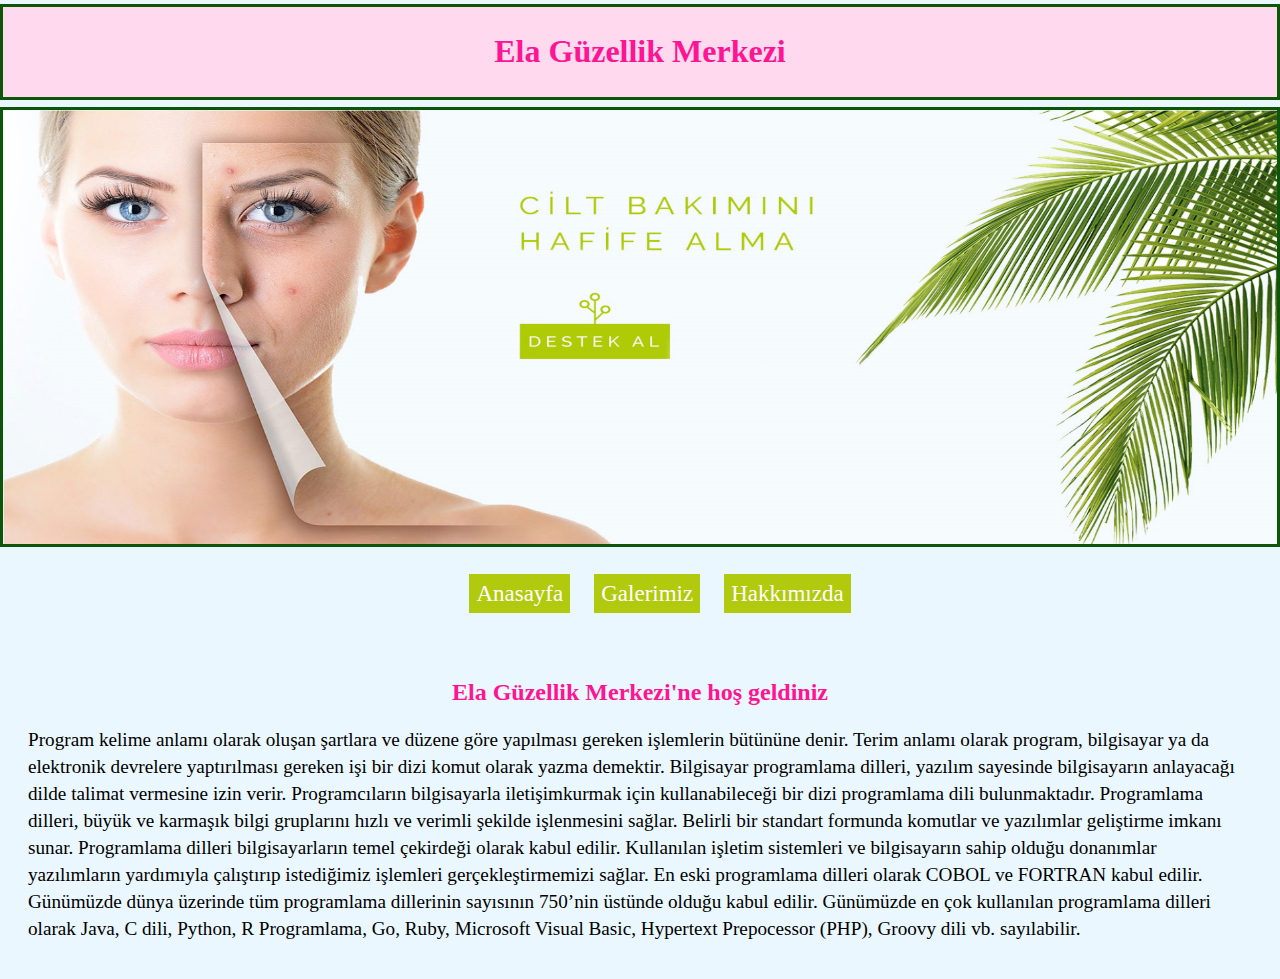
<file: index.html>
<!DOCTYPE html>
<html lang="tr">
    <head>
        <meta charset="UTF-8">
        <meta http-equiv="X-UA-Compatible" content="IE=edge">
        <meta name="viewport" content="width=device-width, initial-scale=1.0">
        <link rel="stylesheet" type="text/css" href="style.css">
        <title>Ela Güzellik Merkezi</title>
    </head>
    <body>
        <div class="header">
            <h1>
                Ela Güzellik Merkezi
            </h1>
        </div>
        <div>
            <img src="img/slider.jpg">
        </div class="slider">
        <div class="footer">
            <ul>
                <li><a href="index.html">Anasayfa</a></li>
                <li><a href="galeri.html">Galerimiz</a></li>
                <li><a href="hakkimizda.html">Hakkımızda</a></li>
            </ul>
            <br><br>
            <h2>Ela Güzellik Merkezi'ne hoş geldiniz </h2>
            <p> Program kelime anlamı olarak oluşan şartlara ve düzene göre yapılması gereken işlemlerin
                bütününe denir. Terim anlamı olarak program, bilgisayar ya da elektronik devrelere
                yaptırılması gereken işi bir dizi komut olarak yazma demektir. Bilgisayar programlama
                dilleri, yazılım sayesinde bilgisayarın anlayacağı dilde talimat vermesine izin verir.
                Programcıların bilgisayarla iletişimkurmak için kullanabileceği bir dizi programlama dili
                bulunmaktadır. Programlama dilleri, büyük ve karmaşık bilgi gruplarını hızlı ve verimli
                şekilde işlenmesini sağlar. Belirli bir standart formunda komutlar ve yazılımlar geliştirme
                imkanı sunar. Programlama dilleri bilgisayarların temel çekirdeği olarak kabul edilir.
                Kullanılan işletim sistemleri ve bilgisayarın sahip olduğu donanımlar yazılımların
                yardımıyla çalıştırıp istediğimiz işlemleri gerçekleştirmemizi sağlar. En eski
                programlama dilleri olarak COBOL ve FORTRAN kabul edilir. Günümüzde dünya üzerinde tüm
                programlama dillerinin sayısının 750’nin üstünde olduğu kabul edilir. Günümüzde en çok
                kullanılan programlama dilleri olarak Java, C dili, Python, R Programlama, Go, Ruby,
                Microsoft Visual Basic, Hypertext Prepocessor (PHP), Groovy dili vb. sayılabilir.
            </p>
            <br>
        </div>
    </body>
</html>
</file>
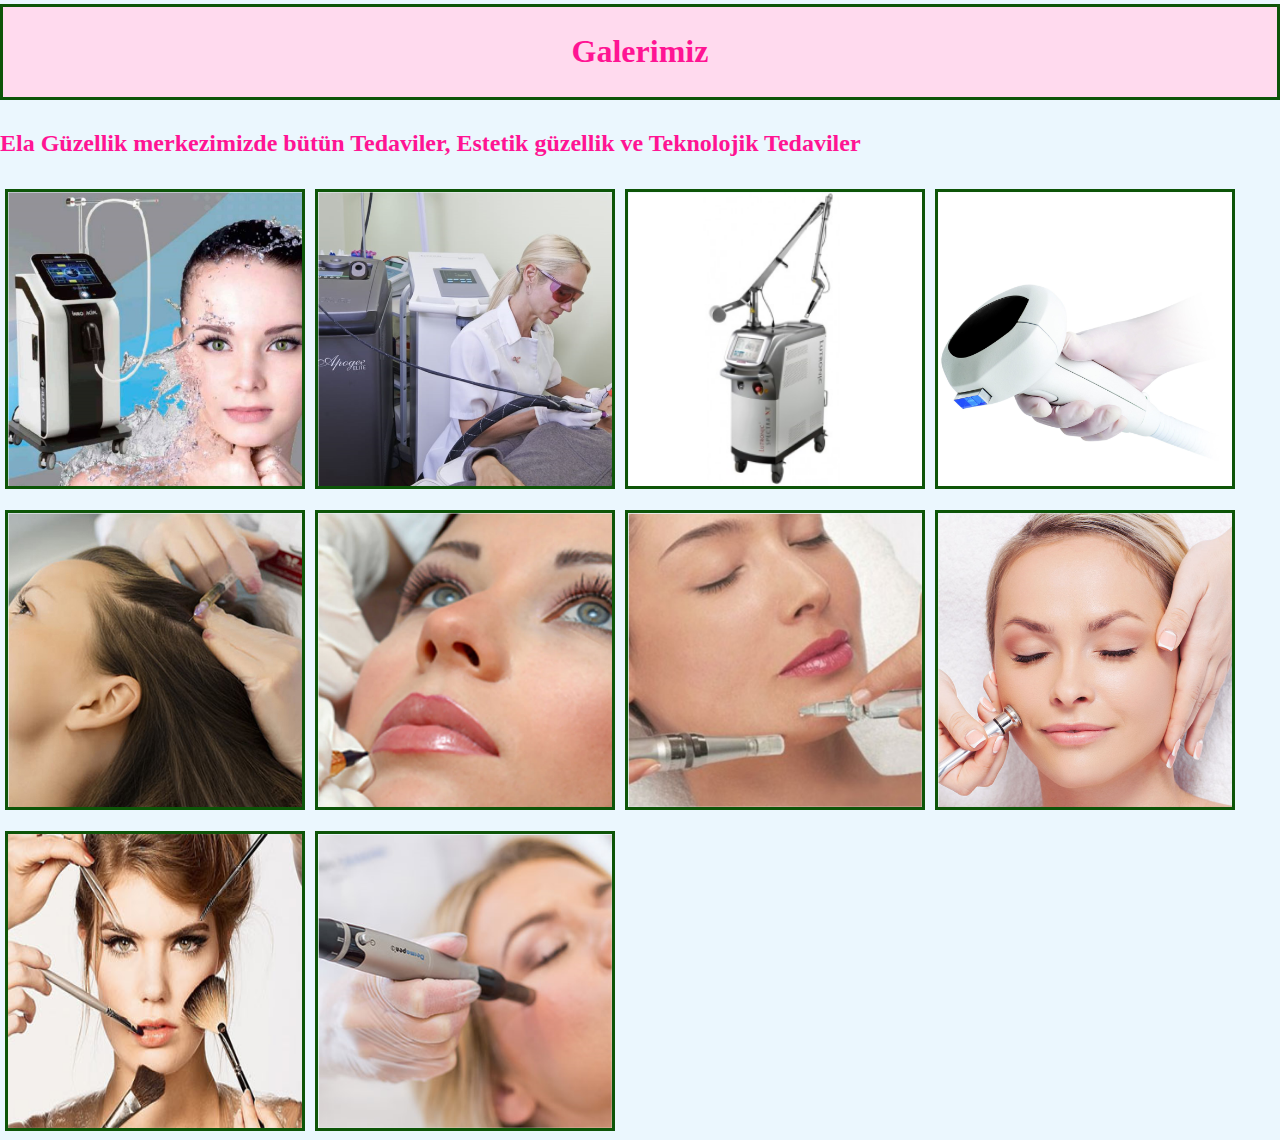
<file: galeri.html>
<!DOCTYPE html>
<html lang="tr">
  <head>
      <meta charset="UTF-8">
      <meta http-equiv="X-UA-Compatible" content="IE=edge">
      <meta name="viewport" content="width=device-width, initial-scale=1.0">
      <link rel="stylesheet" type="text/css" href="style.css">
      <title>Galeri</title>
  </head>
  <body>
      <div class="header">
          <h1>
              Galerimiz
          </h1>
      </div>
      <div class="footer">
          <h2 style="text-align: left;">Ela Güzellik merkezimizde bütün Tedaviler, Estetik güzellik ve Teknolojik Tedaviler</h2>
      </div>
      <div class="row">
        <div class="column">
          <img src="img/2.jpg" style="width:300px; height: 300px;">
        </div>
        <div class="column">
          <img src="img/3.jpg" style="width:300px; height: 300px;">
        </div>
        <div class="column">
          <img src="img/5.jpg" style="width:300px; height: 300px;">
        </div>
        <div class="column">
          <img src="img/6.jpg" style="width:300px; height: 300px;">
        </div>
        <div class="column">
          <img src="img/7.jpg" style="width:300px; height: 300px;">
        </div>
        <div class="column">
          <img src="img/8.jpg" style="width:300px; height: 300px;">
        </div>
        <div class="column">
          <img src="img/9.jpg" style="width:300px; height: 300px;">
        </div>
        <div class="column">
          <img src="img/10.jpg" style="width:300px; height: 300px;">
        </div>
        <div class="column">
          <img src="img/guzellik-uzmani.jpg" style="width:300px; height: 300px;">
        </div>
        <div class="column">
          <img src="img/dermapen-ad235aaf-c99e-4319-b204-7d028f31e22c.jpg" style="width:300px; height: 300px;">
        </div>
      </div>
  </body>
</html>
</file>
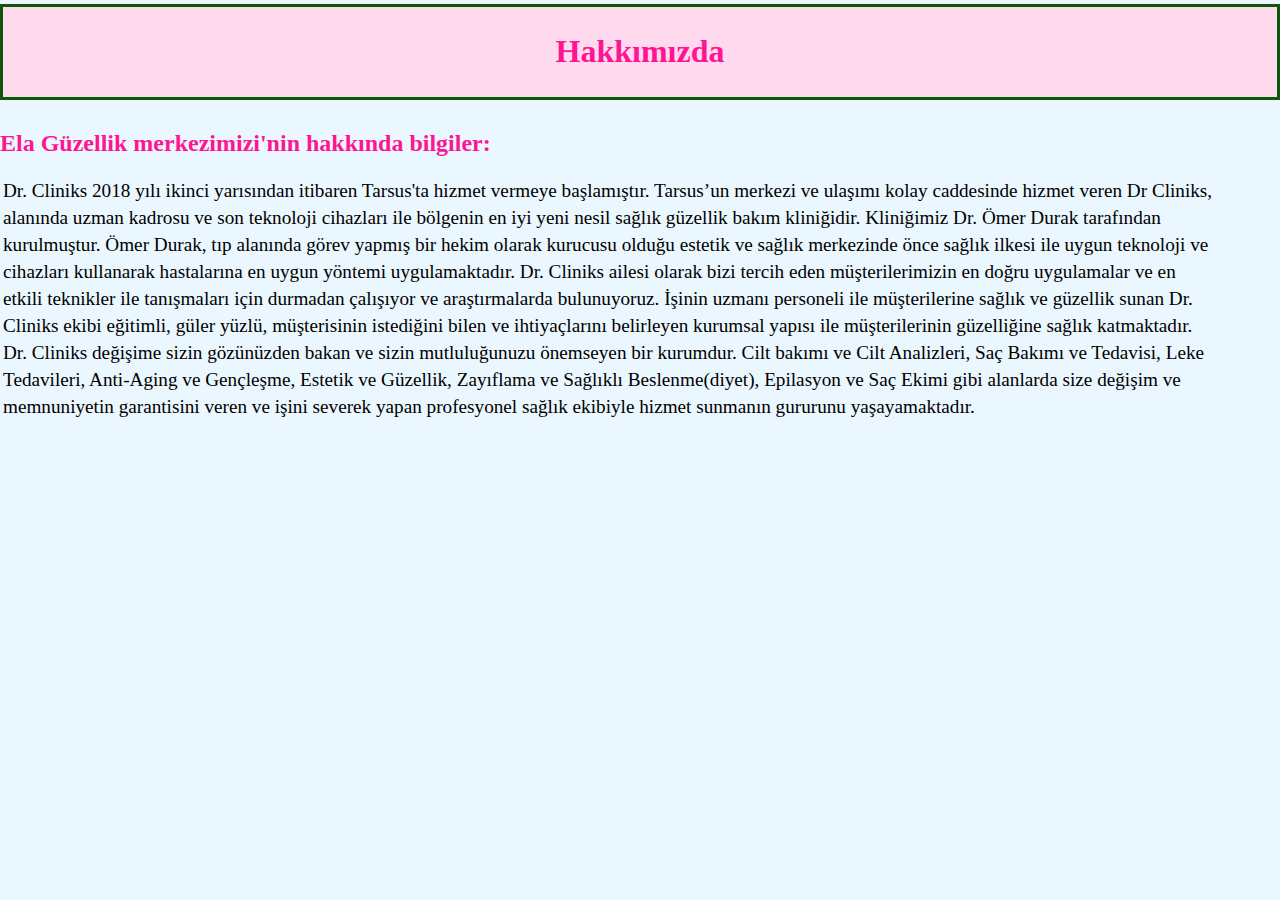
<file: hakkimizda.html>
<!DOCTYPE html>
<html lang="tr">
    <head>
        <meta charset="UTF-8">
        <meta http-equiv="X-UA-Compatible" content="IE=edge">
        <meta name="viewport" content="width=device-width, initial-scale=1.0">
        <link rel="stylesheet" type="text/css" href="style.css">
        <title>Hakkımızda</title>
    </head>
    <body>
        <div class="header">
            <h1>
                Hakkımızda
            </h1>
        </div>
        <div class="footer">
            <h2 style="text-align: left;">Ela Güzellik merkezimizi'nin hakkında bilgiler:</h2>
        </div>
        <p id="hakkimizda">
            Dr. Cliniks  2018 yılı ikinci yarısından itibaren Tarsus'ta hizmet vermeye başlamıştır.

Tarsus’un merkezi ve ulaşımı kolay caddesinde hizmet veren Dr Cliniks, alanında uzman kadrosu ve son teknoloji cihazları ile bölgenin en iyi yeni nesil sağlık güzellik bakım kliniğidir.

Kliniğimiz Dr. Ömer Durak tarafından kurulmuştur. Ömer Durak, tıp alanında görev yapmış bir hekim olarak kurucusu olduğu estetik ve sağlık merkezinde önce sağlık ilkesi ile uygun teknoloji ve cihazları kullanarak hastalarına en uygun yöntemi uygulamaktadır.

Dr. Cliniks ailesi olarak bizi tercih eden müşterilerimizin en doğru uygulamalar ve en etkili teknikler ile tanışmaları için durmadan çalışıyor ve araştırmalarda bulunuyoruz. İşinin uzmanı personeli ile müşterilerine sağlık ve güzellik sunan Dr. Cliniks ekibi eğitimli, güler yüzlü, müşterisinin istediğini bilen ve ihtiyaçlarını belirleyen kurumsal yapısı ile müşterilerinin güzelliğine sağlık katmaktadır.

Dr. Cliniks değişime sizin gözünüzden bakan ve sizin mutluluğunuzu önemseyen bir kurumdur. 

Cilt bakımı ve Cilt Analizleri, Saç Bakımı ve Tedavisi, Leke Tedavileri, Anti-Aging ve Gençleşme, Estetik ve Güzellik, Zayıflama ve Sağlıklı Beslenme(diyet), Epilasyon ve Saç Ekimi gibi alanlarda size değişim ve memnuniyetin garantisini veren ve işini severek yapan profesyonel sağlık ekibiyle hizmet sunmanın gururunu yaşayamaktadır.        </p>
    </body>
</html>
</file>
<file: style.css>
/******************** index ********************/

body {
    background-color: #EBF7FE;
    text-align: center;
    width: 100%;
    margin: auto;
}

.header {
    background-color: #FFDAEE;
    padding: 5px;
    margin-top: 4px;
    border-color: #0D5508;
    border-style: solid;
    border-width: 3px;
}

h1 {
    color: deeppink;
}

img {
    margin-top: 4px;
    width: 100%;
    margin-top: 7px;
    width: 100%;
    height: 440px;
    border-color: #0D5508;
    border-style: solid;
    border-width: 3px;
}

ul li {
    display:inline;
    background-color: #b1ca0d;
    margin: 10px;
    font-size: 23px;
    padding: 7px;
}

a {
    text-decoration: none;
    color: rgb(255, 255, 255);
}

a:hover {
    color: rgb(255, 87, 87);
  }

.footer {
    margin-top: 30px;
}

h2 {
    color: deeppink;
}

p {
    font-size: larger;
    width: 95%;
    margin-left: 28px;
    text-align: left;
    line-height: 27px;
}

/******************** galeri ********************/

*{
    box-sizing: border-box;
}
  
.column {
    float: left;
    padding: 5px;
}
  
  /* Clearfix (clear floats) */
.row::after {
    content: "";
    clear: both;
    display: table;
}

/******************** Hakkımızda ********************/

#hakkimizda {
    margin-left: 3px;
}
</file>
